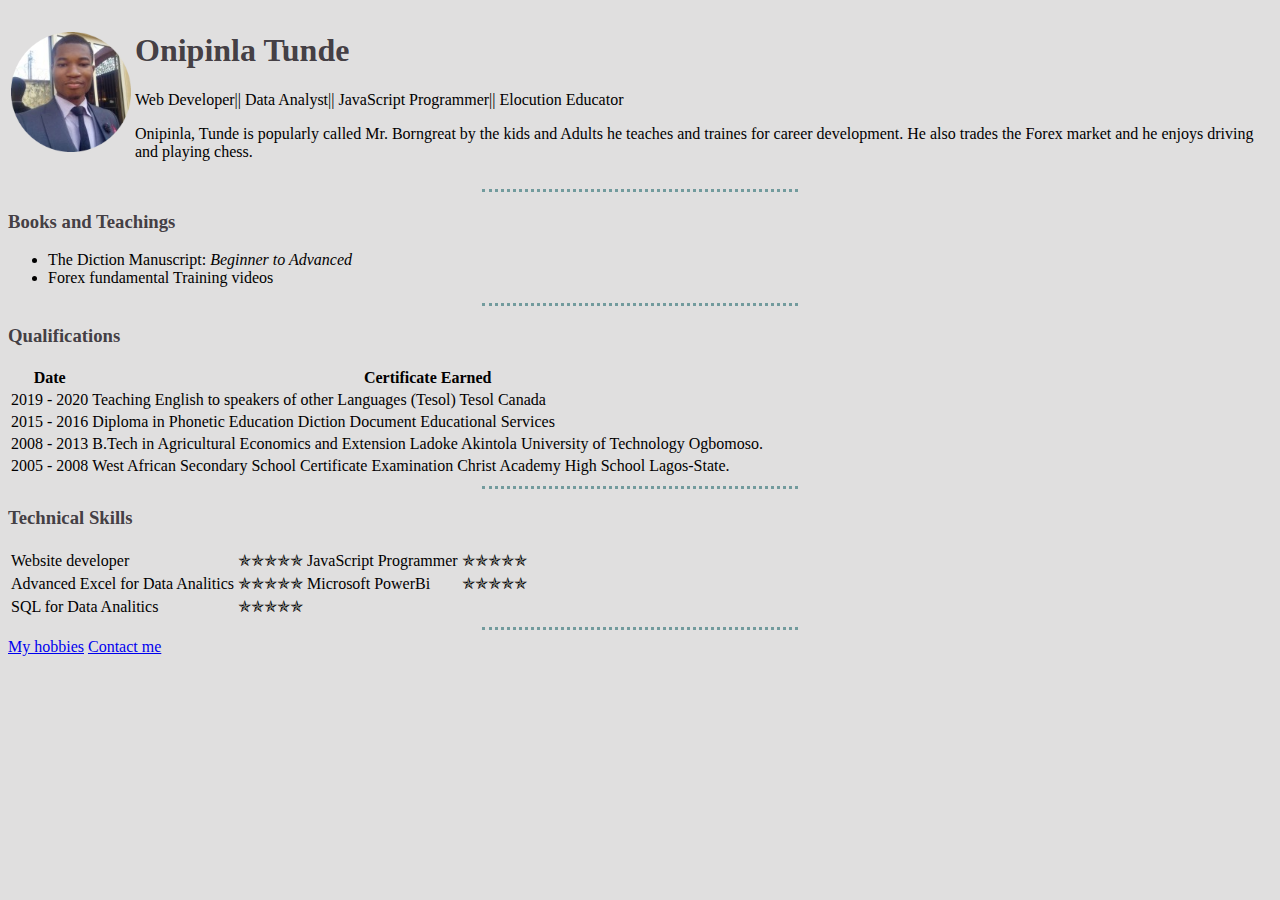
<file: index.html>
<!DOCTYPE html>
<html lang="en">

<head>
    <meta charset="UTF-8">
    <title>Borngreat </title>
    <link rel="stylesheet" href="style.css">
    <link rel="icon" href="favicon.ico">
    


</head>

<body>
    <table>
        <tr>
            <td><img src="Tee-modified.png" alt="Diction/Forex coach"></td>
            <td>
                <h1>Onipinla Tunde</h1>
                <p> Web Developer|| Data Analyst|| JavaScript Programmer|| Elocution Educator
                <p>Onipinla, Tunde is popularly called Mr. Borngreat by the kids and Adults he teaches and traines for
                    career development. He
                    also trades the Forex market and he enjoys driving and playing chess.</p>
            </td>
        </tr>
    </table>
    <hr size="3">
    <h3>Books and Teachings</h3>
    <ul>
        <li>The Diction Manuscript: <em>Beginner to Advanced</em>
        </li>
        <li>Forex fundamental Training videos</li>
    </ul>
    <hr>
    <h3>Qualifications</h3>
    <table>
        <thead>
            <th>Date</th>
            <th>Certificate Earned</th>

        </thead>
        <tr>
            <td>2019 - 2020</td>
            <td>Teaching English to speakers of other Languages (Tesol)
                Tesol Canada </td>
        </tr>
        <tr>
            <td>2015 - 2016</td>
            <td>Diploma in Phonetic Education
                Diction Document Educational Services</td>
        </tr>
        <tr>
            <td>2008 - 2013</td>
            <td>B.Tech in Agricultural Economics and Extension
                Ladoke Akintola University of Technology Ogbomoso.</td>
        </tr>
        <tr>
            <td>2005 - 2008</td>
            <td>West African Secondary School Certificate Examination
                Christ Academy High School Lagos-State.</td>
        </tr>
    </table>
    <hr>
    <h3>Technical Skills</h3>
    <table>
        <tr>
            <td>
                Website developer
            </td>
            <td>✯✯✯✯✯</td>
            <td>JavaScript Programmer</td>
            <td>✯✯✯✯✯</td>
        </tr>
        </tr>
        <tr>
            <td>Advanced Excel for Data Analitics</td>
            <td>✯✯✯✯✯</td>
            <td>Microsoft PowerBi</td>
            <td>✯✯✯✯✯</td>
        </tr>
        <tr>
            <td>SQL for Data Analitics</td>
            <td>✯✯✯✯✯</td>

        </tr>
    </table>
    <hr>
    <a href="hobbies.html">My hobbies</a>
    <a href="Contact.html">Contact me</a>

</body>

</html>
</file>
<file: style.css>
body {
    background-color: rgb(224, 223, 223);
}

hr {
    border-style: none;
    border-bottom: dotted;
    border-color: rgba(72, 129, 133, 0.726);
    border-width: 3px;
    width: 25%;
}
img {height: 120px;}

h1 {color: #353036ee;}
h3 {color: #353036ee;}
hr {color: #353036ee;}
</file>
